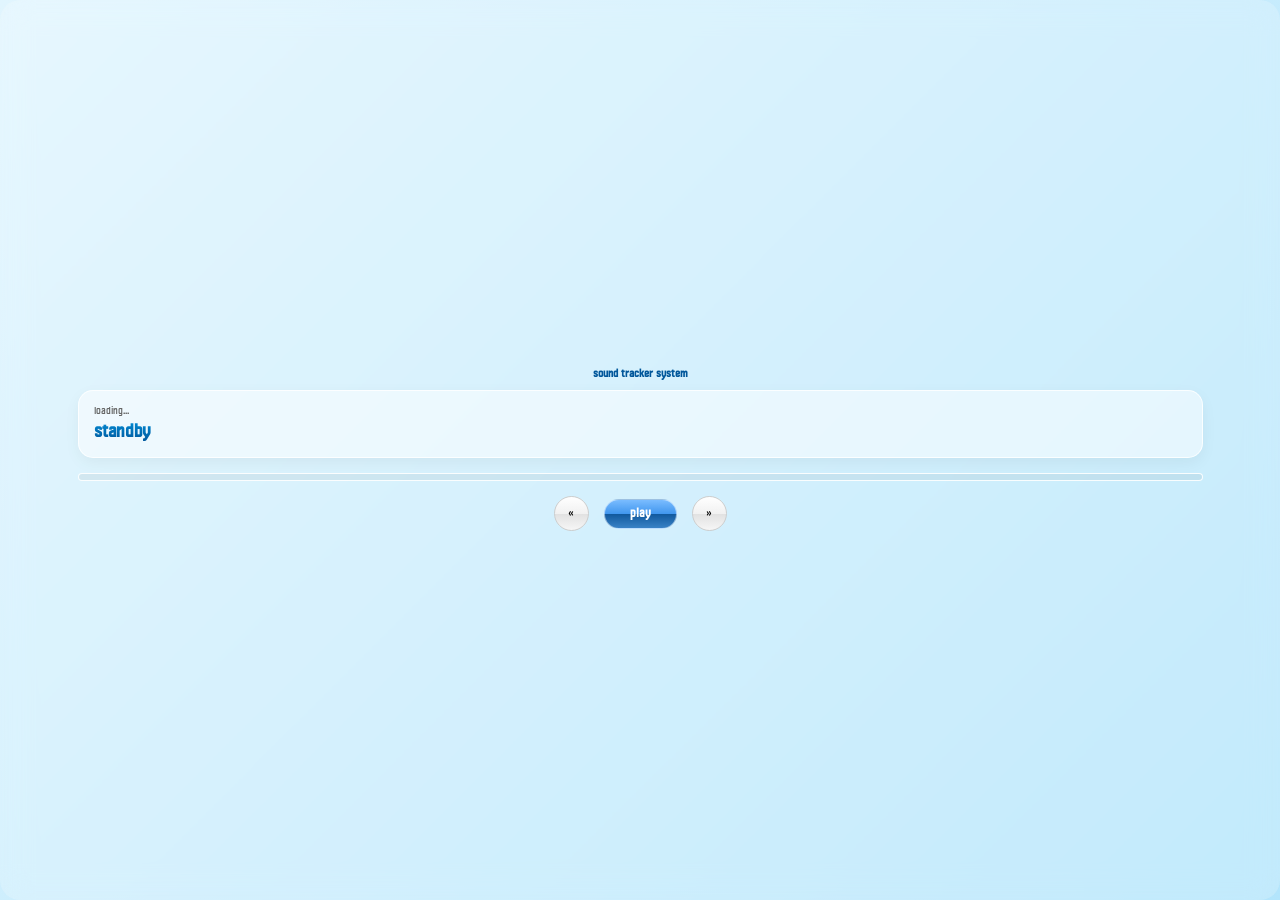
<file: tracker.html>
<!DOCTYPE html>
<html lang="en">
<head>
    <meta charset="UTF-8">
    <meta name="viewport" content="width=device-width, initial-scale=1.0">
    <title>aero sound tracker</title>
    <style>
        @font-face {
            font-family: 'Aero';
            src: url('AERO_03.otf') format('opentype');
        }

        :root {
            --aero-blue: linear-gradient(to bottom, #7abcff 0%, #4096ee 50%, #11599e 51%, #3982c6 100%);
            --aero-white: linear-gradient(to bottom, #ffffff 0%, #f1f1f1 50%, #e1e1e1 51%, #f6f6f6 100%);
            --frutiger-bg: linear-gradient(135deg, #e1f5fe 0%, #b3e5fc 100%);
        }

        * {
            font-family: 'Aero', 'Segoe UI', Tahoma, sans-serif;
            box-sizing: border-box;
            user-select: none;
        }

        body, html {
            margin: 0; padding: 0; width: 100%; height: 100%;
            overflow: hidden; background: var(--frutiger-bg);
        }

        .aero-full-container {
            width: 100%; height: 100%;
            background: rgba(255, 255, 255, 0.2);
            backdrop-filter: blur(15px);
            display: flex; flex-direction: column;
            justify-content: center; align-items: center;
            padding: 15px; border-radius: 20px;
        }

        .title {
            font-size: 11px; margin-bottom: 10px;
            text-transform: lowercase; color: #01579b; font-weight: bold;
        }

        .status-box {
            background: rgba(255, 255, 255, 0.5);
            border: 1px solid rgba(255, 255, 255, 0.8);
            border-radius: 15px; padding: 15px;
            margin-bottom: 15px; width: 90%;
            box-shadow: 0 5px 15px rgba(0,0,0,0.05);
        }

        #track-name { font-size: 10px; color: #666; margin-bottom: 5px; text-transform: lowercase; }
        #status-text {
            font-size: 18px; font-weight: 900; text-transform: lowercase;
            background: linear-gradient(to bottom, #0288d1, #01579b);
            -webkit-background-clip: text; -webkit-text-fill-color: transparent;
        }

        .progress-container {
            width: 90%; height: 8px; background: rgba(0, 0, 0, 0.05);
            border-radius: 10px; border: 1px solid rgba(255,255,255,0.9);
            margin-bottom: 15px; overflow: hidden;
        }

        .progress-bar { width: 0%; height: 100%; background: var(--aero-blue); transition: width 0.1s linear; }

        .controls { display: flex; gap: 15px; align-items: center; }
        .nav-btn {
            background: var(--aero-white); border: 1px solid #ccc;
            width: 35px; height: 35px; border-radius: 50%; cursor: pointer;
            display: flex; justify-content: center; align-items: center;
        }

        #play-pause-btn {
            background: var(--aero-blue); color: white;
            padding: 8px 25px; border-radius: 20px; cursor: pointer;
            font-size: 12px; font-weight: bold; text-transform: lowercase;
            border: 1px solid rgba(255,255,255,0.5);
        }
    </style>
</head>
<body>
    <div class="aero-full-container">
        <div class="title">sound tracker system</div>
        <div class="status-box">
            <div id="track-name">loading...</div>
            <div id="status-text">standby</div>
        </div>
        <div class="progress-container"><div class="progress-bar" id="progress"></div></div>
        <div class="controls">
            <button class="nav-btn" id="prev-btn">«</button>
            <button id="play-pause-btn">play</button>
            <button class="nav-btn" id="next-btn">»</button>
        </div>
    </div>
    <script>
        const trackName = document.getElementById('track-name');
        const statusText = document.getElementById('status-text');
        const progressBar = document.getElementById('progress');
        const btn = document.getElementById('play-pause-btn');
        const playlist = [
            { src: 'sounds/sound1.mp3', limit: null },
            { src: 'sounds/sound2.mp3', limit: null },
            { src: 'sounds/sound3.mp3', limit: null },
            { src: 'sounds/sound4.mp3', limit: null },
            { src: 'sounds/sound5.mp3', limit: null },
            { src: 'sounds/sound6.mp3', limit: null }
        ];
        let current = 0; const audio = new Audio();
        function playTrack(index) {
            current = index; audio.src = playlist[current].src;
            audio.play(); updateUI();
        }
        function updateUI() {
            trackName.innerText = "playing: " + playlist[current].src.replace('sounds/', '');
            statusText.innerText = "active"; btn.innerText = "pause";
        }
        btn.onclick = () => {
            if (audio.paused) { audio.src === "" ? playTrack(0) : audio.play(); btn.innerText = "pause"; statusText.innerText = "active"; }
            else { audio.pause(); btn.innerText = "play"; statusText.innerText = "paused"; }
        };
        document.getElementById('next-btn').onclick = () => next();
        document.getElementById('prev-btn').onclick = () => { current = (current - 1 + playlist.length) % playlist.length; playTrack(current); };
        audio.ontimeupdate = () => {
            const track = playlist[current]; const duration = track.limit || audio.duration;
            progressBar.style.width = Math.min((audio.currentTime / duration) * 100, 100) + "%";
            if (track.limit && audio.currentTime >= track.limit) next();
        };
        audio.onended = () => { if (!playlist[current].limit) next(); };
        function next() { current = (current + 1) % playlist.length; playTrack(current); }
    </script>
</body>
</html>
</file>
